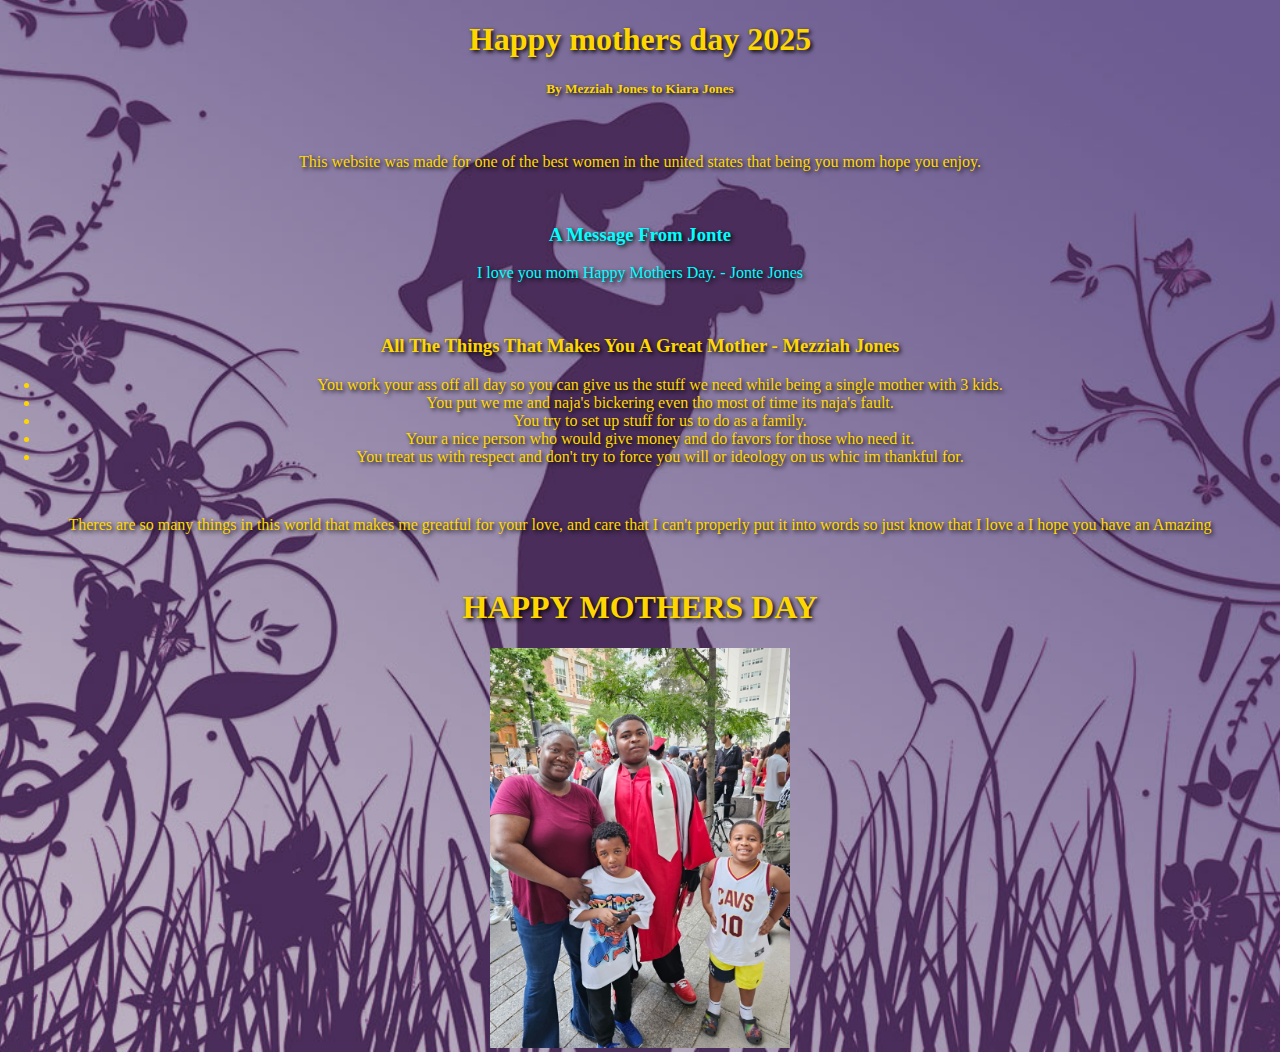
<file: index.html>
<!DOCTYPE html>
<html lang="en">
    <head>
        <meta charset="utf-8">
        <title>Happy Mothers Day</title>
        <link href="style.css" rel="stylesheet" type="text/css" />
    </head>
    <body id="main">
        <h1>Happy mothers day 2025</h1>
        <h5>By Mezziah Jones to Kiara Jones</h5>
        <br>
        <p>This website was made for one of the best women in the united states that being you mom hope you enjoy.</p>
        <br>
        <h3 class="jojo">A Message From Jonte</h3>
        <p class="jojo">I love you mom Happy Mothers Day. - Jonte Jones</p>
        <br>
        <h3>All The Things That Makes You A Great Mother - Mezziah Jones</h3>
        <ul>
            <li>You work your ass off all day so you can give us the stuff we need while being a single mother with 3 kids.</li>
            <li>You put we me and naja's bickering even tho most of time its naja's fault.</li>
            <li>You try to set up stuff for us to do as a family.</li>
            <li>Your a nice person who would give money and do favors for those who need it.</li>
            <li>You treat us with respect and don't try to force you will or ideology on us whic im thankful for.</li>
        </ul>
        <br>
        <p>Theres are so many things in this world that makes me greatful for your love, and care that I can't properly put it into words so just know that I love a I hope you have an Amazing</p>
        <br>
        <h1>HAPPY MOTHERS DAY</h1>
        <img src="img/jones.jpg" alt="Picture with my family" width="300px">
    </body>
</html>
</file>
<file: style.css>
body {
    text-align: center;
    background-image: url(img/mom.jpg);
    background-repeat: no-repeat;
    background-size: cover; /* Better for responsiveness */
    background-position: center;
    color: gold;
    text-shadow: 2px 2px 4px black;
    margin: 0;
    padding: 0;
}

.jojo {
    color: aqua;
}

/* Mobile styles */
@media only screen and (max-width: 700px) {
    body {
        background-size: 725%; /* Maintain image responsiveness */
        font-size: 90%; /* Adjust text size if needed */
        padding: 6px;
    }
}
</file>
